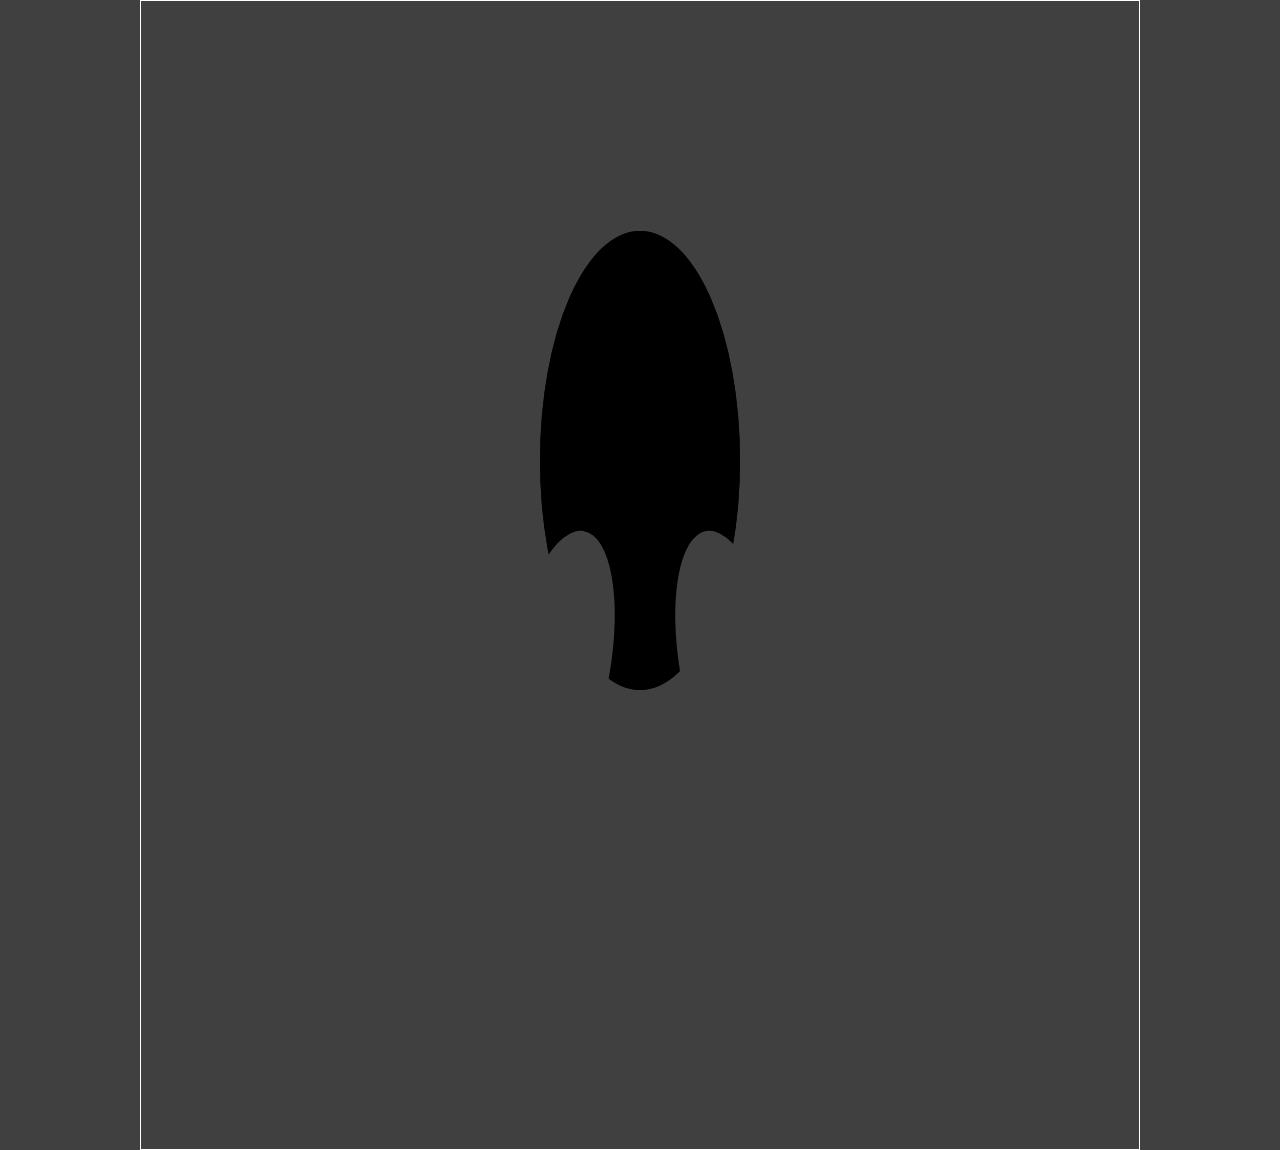
<file: index.html>
<!-- HTML, CSS, JavaScript (?) -->
<!-- ACCOUNT CREATION -->
<!doctype html>
<html lang="en">
<head>
    <meta charset="utf-8">
    <meta name="viewport" content="width=device-width, initial-scale=1">
    <title>Wave Riders Online Account Creation</title>
    <link rel="stylesheet" href="css/style.css">
</head>
<body><!-- 'Canvas' box-->
    <div class="box">
    <div class="body">
        <div class="body-copy"></div>
        <!-- rear legs -->
        <div class="rear-left"></div>
        <div class="rear-right"></div>
        <!-- fore legs -->
        <div class="fore-left"></div>
        <div class="fore-right"></div>
    </div></div>
    <!--<h1>Wave Riders Online Account Creation</h1>
    <form action = ""><label>Country of Residence:</label><select id = "selCountry"><option value="Australia">Australia</option><option value = "Canada">
    Canada</option><option value = "China">China</option><option value="France">France</option><option value="Germany">Germany</option><option value="Ireland">
    Ireland</option><option value = "Japan">Japan</option><option value="Spain">Spain</option><option value="United Arab Emirates">United Arab Emirates</option>
    <option value="United Kingdom">United Kingdom</option><option value = "United States of America">United States of America</option></select></form><br>
    
    <form action = ""><label>Date of Birth:</label><select id = "selMonth">
    <option value = "January">January</option><option value = "February">February</option><option value = "March">March</option><option value = "April">
    April</option><option value = "May">May</option><option value = "June">June</option><option value = "July">July</option><option value = "August">
    August</option><option value = "September">September</option><option value = "October">October</option><option value = "November">November</option>
    <option value = "December">December</option></select>
    
    <select id = "selDay"><option value = "1">1</option><option value = "2">2</option><option value = "3">3</option><option value = "4">4</option>
    <option value = "5">5</option><option value = "6">6</option><option value = "7">7</option><option value = "8">8</option><option value = "9">9</option>
    <option value = "10">10</option><option value = "11">11</option><option value = "12">12</option><option value = "13">13</option><option value = "14">
    14</option><option value = "15">15</option><option value = "16">16</option><option value = "17">17</option><option value = "18">18</option>
    <option value = "19">19</option><option value = "20">20</option><option value = "21">21</option><option value = "22">22</option><option value = "23">
    23</option><option value = "24">24</option><option value = "25">25</option><option value = "26">26</option><option value = "27">27</option>
    <option value ="28">28</option><option value = "29">29</option><option value = "30">30</option><option value = "31">31</option></select>
    
    <select id = "selYear"><option value = "1950">1950</option><option value = "1951">1951</option><option value = "1952">1952</option><option value = "1953">
    1953</option><option value = "1954">1954</option><option value = "1955">1955</option><option value = "1956">1956</option><option value = "1957">1957
    </option><option value = "1958">1958</option><option value = "1959">1959</option><option value = "1960">1960</option><option value = "1961">1961</option>
    <option value = "1962">1962</option><option value = "1963">1963</option><option value = "1964">1964</option><option value = "1965">1965</option>
    <option value = "1966">1966</option><option value = "1967">1967</option><option value = "1968">1968</option><option value = "1969">1969</option>
    <option value = "1970">1970</option><option value = "1971">1971</option><option value = "1972">1972</option><option value = "1973">1973</option>
    <option value = "1974">1974</option><option value = "1975">1975 </option><option value = "1976">1976</option><option value = "1977">1977 </option>
    <option value = "1978">1978</option><option value = "1979">1979</option><option value = "1980">1980</option><option value = "1981">1981</option>
    <option value = "1982">1982</option><option value = "1983">1983</option><option value = "1984">1984</option><option value = "1985">1985</option>
    <option value = "1986">1986</option><option value = "1987">1987</option><option value = "1988">1988</option><option value = "1989">1989</option>
    <option value = "1990">1990</option><option value = "1991">1991</option><option value = "1992">1992</option><option value = "1993">1993</option>
    <option value = "1993">1993</option><option value = "1994">1994</option><option value = "1995">1995</option><option value = "1996">1996</option>
    <option value = "1997">1997</option><option value = "1998">1998</option><option value = "1999">1999</option><option value = "2000">2000</option>
    <option value = "2001">2001</option><option value = "2002">2002</option><option value = "2003">2003</option><option value = "2004">2004</option>
    <option value = "2005">2005</option><option value = "2006">2006</option><option value = "2007">2007</option><option value = "2008">2008</option>
    <option value = "2009">2009</option><option value = "2010">2010</option><option value = "2011">2011</option><option value = "2012">2012</option>
    <option value = "2013">2013</option><option value = "2014">2014</option><option value = "2015">2015</option><option value = "2016">2016</option>
    <option value = "2017">2017</option><option value = "2018">2018</option><option value = "2019">2019</loption></option></select></form><br>
    
    <form action = ""><label>First Name:</label><input type = "text" id = "txtFirstName" value = "" /><label>Last Name:</label>
    <input type = "text" id = "txtLastName" value = "" /></form><br><form action = ""><label>Username:</label>
    <input type = "text" id = "txtUsername" value = "" /></form><br>
    
    <form action = ""><label>E-mail:</label><input tyoe = "text" id = "txtE-mail" value = "" /><label>Re-enter e-mail:</label>
    <input type = "text" id = "txtE-mail" value = "" /></form><br>
    <form action = ""><label>Password:</label><input tyoe = "password" id = "pwd" value = "secret" /><label>Re-enter password:</label>
    <input type = "password" id = "pwd" value = "secret" /></form><br>

    <a href="login/index.html"><button>Submit</button></a>i-->
</body>
</html><!-- pages: account creation (landing page type), Creature Database, Character Database, Forum, News, Log In
    Afghanistan
    Albania
    Algeria
    Andorra
    Angola
    Antigua and Barbuda
    Argentina
    Armenia
    Austria
    Azerbaijan
    Bahamas
    Bahrain
    Bangladesh
    Barbados
    Belarus
    Belgium
    Belize
    Benin
    Bhutan
    Bolivia
    Bosnia and Herzegovina
    Botswana
    Brazil
    Brunei
    Bulgaria
    Burkina Faso
    Burundi
    Cabo Verde
    Cambodia
    Cameroon
    Central African Republic (CAR)
    Chad
    Chile
    Colombia
    Comoros
    Democratic Republic of the Congo
    Republic of the Congo
    Costa Rica
    Cote d'Ivoire
    Croatia
    Cuba
    Cyprus
    Czech Republic
    Denmark
    Djibouti
    Dominica
    Dominican Republic
    Ecuador
    Egypt
    El Salvador
    Equatorial Guinea
    Eritrea
    Estonia
    Eswatini (formerly Swaziland)
    Ethiopia
    Fiji
    Finland
    Gabon
    Gambia
    Georgia
    Ghana
    Greece
    Grenada
    Guatemala
    Guinea
    Guinea-Bissau
    Guyana
    Haiti
    Honduras
    Hungary
    Iceland
    India
    Indonesia
    Iran
    Iraq
    Israel
    Italy
    Jamaica
    Jordan
    Kazakhstan
    Kenya
    Kiribati
    Kosovo
    Kuwait
    Kyrgyzstan
    Laos
    Latvia
    Lebanon
    Lesotho
    Liberia
    Libya
    Liechtenstein
    Lithuania
    Luxembourg
    Macedonia (FYROM)
    Madagascar
    Malawi
    Malaysia
    Maldives
    Mali
    Malta
    Marshall Islands
    Mauritania
    Mauritius
    Mexico
    Micronesia
    Moldova
    Monaco
    Mongolia
    Montenegro
    Morocco
    Mozambique
    Myanmar (formerly Burma)
    Namibia
    Nauru
    Nepal
    Netherlands
    New Zealand
    Nicaragua
    Niger
    Nigeria
    North Korea
    Norway
    Oman
    Pakistan
    Palau
    Palestine
    Panama
    Papua New Guinea
    Paraguay
    Peru
    Philippines
    Poland
    Portugal
    Qatar
    Romania
    Russia
    Rwanda
    Saint Kitts and Nevis
    Saint Lucia
    Saint Vincent and the Grenadines
    Samoa
    San Marino
    Sao Tome and Principe
    Saudi Arabia
    Senegal
    Serbia
    Seychelles
    Sierra Leone
    Singapore
    Slovakia
    Slovenia
    Solomon Islands
    Somalia
    South Africa
    South Korea
    South Sudan
    Sri Lanka
    Sudan
    Suriname
    Swaziland (renamed to Eswatini)
    Sweden
    Switzerland
    Syria
    Taiwan
    Tajikistan
    Tanzania
    Thailand
    Timor-Leste
    Togo
    Tonga
    Trinidad and Tobago
    Tunisia
    Turkey
    Turkmenistan
    Tuvalu
    Uganda
    Ukraine
    Uruguay
    Uzbekistan
    Vanuatu
    Vatican City (Holy See)
    Venezuela
    Vietnam
    Yemen
    Zambia
    Zimbabwe
-->
</file>
<file: css/style.css>
/*DRoP Account Creation*/
/* BASE STYLE */
* {
    box-sizing: border-box;
    margin: 0;
    padding: 0;
}
body {
    align-items: center;
    background: #404040;
    display: flex;
    flex-flow: row-wrap;
    height: 100%;
    justify-content: center;
    width: 100%;
}
.box {
    background: none;
    border: 1px solid #fff;
    display: block;
    height: 1150px;
    margin: auto;
    position: relative;
    width: 1000px;
}
/* CSS Jumping Horse */
/* head: muzzle (circle), (ears: )
legs-fore: 
wing-left: 
wing-right: */
.body {
    background: #000;
    border-radius: 50%;
    height: 40%;
    left: 40%;
    position: absolute;
    top: 20%;
    width: 20%;
}
.body-copy {
    background: #000;
    border-radius: 50%;
    height: 100%;
    width: 100%;
    z-index: 2;
}
.rear-left {
    background: #404040;
    border-radius: 50%;
    height: 60%;
    left: -15%;
    position: absolute;
    top: 65%;
    transform: rotate(10deg);
    width: 50%;
    z-index: 1;
}
.rear-right {
    background: #404040;
    border-radius: 50%;
    height: 60%;
    left: 70%;
    position: absolute;
    top: 65%;
    transform: rotate(-10deg);
    width: 50%;
    z-index: 1;
}
.rear-legs-left {
    background: #808080;
    border-radius: 50%;
    height: 50%;
    left: -15%;
    position: absolute;
    top: 120%;
    transform: rotate(-10deg);
    width: 40%;
    z-index: 1;
}
.rear-legs-right {
    background: #808080;
    border-radius: 50%;
    height: 50%;
    left: 75%;
    position: absolute;
    top: 120%;
    transform: rotate(10deg);
    width: 40%;
    z-index: 1;
}
h1, h2, strong, em, p {
    color: #000000;
}
p {
    font-size: 16px;
}
label {
    color: #000000;
    padding-right: 10px;
    padding-left: 10px;
}

/* INFO */
#info h1 {
    font-size: 2.25em;
    text-align: center;
}
#info .country form, #info .birth form, #info .name form, #info .colour form, #info .email form, #info .password form, #info .impress form, #info button {
    font-size: 1.5em;
    margin-bottom: 20px;
    text-align: center;
}
#info .name input, #info .colour input, #info .email input, #info .password input, #info .impress input {
    font-size: 20px;
}
#info .country select, #info .birth select {
    font-size: 24px;
    height: 40px;
    text-align: center;
}
/* LOGIN */
#login {
    margin: 20% 0 0 0;
}
 #login h1 {
     font-size: 3.125em;
     margin: 0;
     text-align: center;
     text-transform: uppercase;
 }
 #login .user form {
     font-size: 1.5em;
     margin: 0;
     text-align: center;
     text-transform: uppercase;
 }
 #login .user input {
     height: 1.5em;
     width: 38%;
 }
 #login button {
     font-size: 1.5em;
     margin-left: 32%;
     width: 35%;
     text-transform: uppercase;
 }
/* HOMEPAGE */
/* GAME */
#canvas {

}
@media (min-width: 768px) {

}
@media (min-width: 1200px) {

}
</file>
